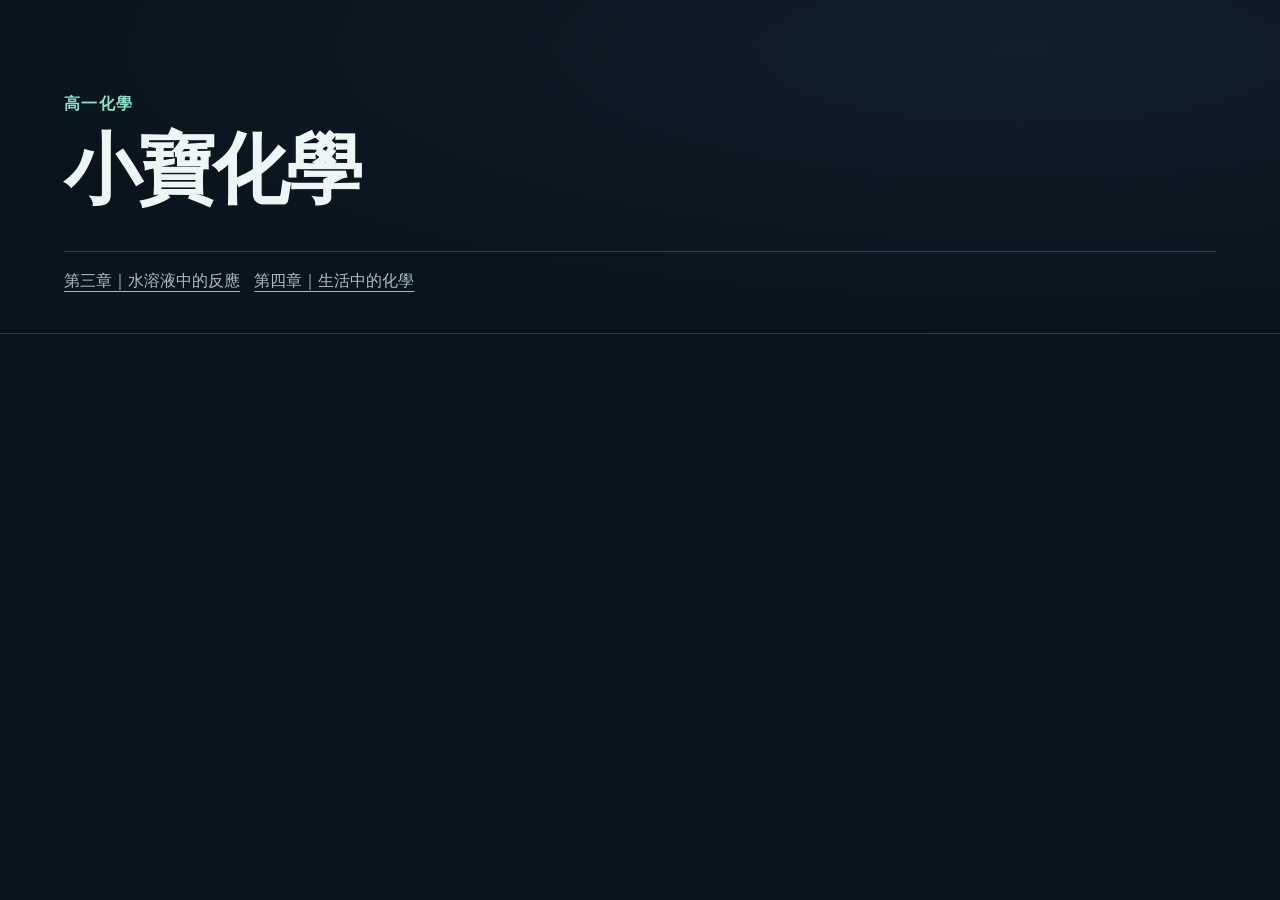
<file: SmallBabyChem/index.html>
<!doctype html>
<html lang="zh-Hant-TW">
<head>
  <meta charset="utf-8">
  <meta name="viewport" content="width=device-width,initial-scale=1">
  <title>小寶化學｜高一化學</title>
  <link rel="stylesheet" href="assets/course.css">
</head>
<body class="sidebar-off">
  <main>
    <header class="hero">
      <div class="hero-layout">
        <div class="hero-copy">
          <p class="eyebrow">高一化學</p>
          <h1>小寶化學</h1>
        </div>
      </div>
      <nav class="hero-toc" aria-label="章節目錄">
        <a href="H1_CH3/">第三章｜水溶液中的反應</a>
        <a href="H1_CH4/">第四章｜生活中的化學</a>
      </nav>
    </header>
  </main>
</body>
</html>
</file>
<file: SmallBabyChem/assets/course.css>
:root {
  color-scheme: dark;
  --canvas: #0a141d; --side: #0d1a24; --panel: #101f2a;
  --line: #2b404c; --ink: #edf5f5; --muted: #a9bdc3;
  --green: #8be1c9; --warm: #f3be90; --button-ink: #102b2b;
  --max: 72rem; --nav-width: 17rem; --reading-size: 1.14rem;
  font-family: "Noto Sans TC", "Microsoft JhengHei", system-ui, sans-serif;
  background: var(--canvas); color: var(--ink);
}
:root[data-theme="light"] {
  color-scheme: light; --canvas: #f3f7f6; --side: #e9f2f1;
  --panel: #fff; --line: #c6d9d7; --ink: #152e37; --muted: #486169;
  --green: #00675b; --warm: #884b28; --button-ink: #fff;
}
:root[data-large="true"] { --reading-size: 1.42rem; }
* { box-sizing: border-box; }
html { scroll-behavior: smooth; scroll-padding-top: 2rem; }
body { margin: 0; line-height: 1.7; }
a { color: var(--green); }
button, input { font: inherit; }
button { color: inherit; cursor: pointer; }
button, .action, .primary { border-radius: .5rem; }
button { padding: .42rem .72rem; background: var(--panel); border: 1px solid var(--line); }
button:disabled { cursor: default; opacity: .55; }
button:focus-visible, a:focus-visible, input:focus-visible, summary:focus-visible, [tabindex]:focus-visible { outline: .18rem solid var(--warm); outline-offset: .18rem; }
[hidden] { display: none !important; }
.skip-link { position: fixed; z-index: 10; top: .6rem; left: .6rem; transform: translateY(-160%); background: var(--panel); padding: .5rem 1rem; }
.skip-link:focus { transform: none; }
.sidebar { position: fixed; inset: 0 auto 0 0; width: var(--nav-width); padding: 1.5rem 1.1rem 1rem; border-right: 1px solid var(--line); background: var(--side); display: flex; flex-direction: column; z-index: 4; }
.sidebar-header { display: grid; gap: .1rem; padding: 0 .42rem; }
.brand { font-size: 1.35rem; color: var(--ink); font-weight: 750; text-decoration: none; letter-spacing: .06em; }
.sidebar-header span, .progress-label { color: var(--muted); font-size: .9rem; }
.side-controls { display: flex; flex-wrap: wrap; gap: .35rem; padding: .85rem 0; }
.side-controls button { flex: 1 0 auto; font-size: .9rem; }
.contents { flex: 1; overflow: auto; scrollbar-width: thin; padding: .3rem 0 1rem; }
.contents ol, .contents ul { list-style: none; margin: 0; padding: 0; }
.contents li + li { margin-top: .26rem; }
.contents summary { display: list-item; padding: .45rem .4rem; color: var(--muted); cursor: pointer; }
.contents a { color: var(--ink); text-decoration: none; }
.contents summary a { font-weight: 700; font-size: .94rem; }
.contents ul { border-left: 1px solid var(--line); margin-left: .7rem; padding-left: .58rem; }
.contents ul a { display: block; padding: .2rem .42rem; color: var(--muted); font-size: .91rem; line-height: 1.45; }
.contents details.active > summary a, .contents a:hover, .contents a[aria-current] { color: var(--green); }
.contents details.active > summary { background: var(--panel); border-radius: .4rem; }
.side-footer { display: grid; gap: .3rem; border-top: 1px solid var(--line); padding: .75rem .42rem 0; }
.progress-label { display: flex; justify-content: space-between; }
progress { width: 100%; height: .6rem; accent-color: var(--green); }
.chapter-link { font-size: .94rem; margin-top: .5rem; text-decoration: none; }
.mobile-bar, #overlay { display: none; }
.restore-menu { position: fixed; z-index: 3; top: .75rem; left: .75rem; background: var(--side); }
main { margin-left: var(--nav-width); }
body.sidebar-off .sidebar { display: none; }
body.sidebar-off main { margin-left: 0; }
.hero { border-bottom: 1px solid var(--line); padding: clamp(2.4rem, 7vw, 6rem) clamp(1rem, 4.5vw, 4.5rem) 2.4rem; background: radial-gradient(ellipse at 80% 15%, var(--panel), transparent 72%); }
.hero-layout { display: grid; grid-template-columns: minmax(0, 1fr) minmax(8rem, 21rem); align-items: center; gap: 1rem; max-width: var(--max); margin: auto; }
.eyebrow { color: var(--green); font-size: 1rem; font-weight: 750; letter-spacing: .09em; margin: 0 0 .55rem; }
.eyebrow span { color: var(--warm); }
h1, h2 { font-family: "Noto Serif TC", "Songti TC", "PMingLiU", "Microsoft JhengHei", serif; }
h1 { font-size: clamp(2.3rem, 6vw, 5.7rem); letter-spacing: -.04em; line-height: 1.17; margin: 0; }
/* The chapter numeral remains subordinate to the page title. */
.chapter-art { position: relative; justify-self: center; width: min(100%, 20rem); aspect-ratio: 1; display: grid; place-items: center; isolation: isolate; }
.chapter-art > span { font-family: Consolas, monospace; font-size: clamp(3rem, 9vw, 7.2rem); line-height: 1; letter-spacing: -.09em; color: var(--warm); }
.orbit { position: absolute; inset: 13%; border: 1px solid var(--line); border-radius: 50%; transform: rotate(var(--angle)) scaleY(.52); }
.orbit::after { content: ""; position: absolute; right: 9%; top: 11%; width: .65rem; height: .65rem; border-radius: 50%; background: var(--green); }
.orbit-one { --angle: 27deg; }
.orbit-two { --angle: -32deg; }
.orbit-three { --angle: 89deg; }
.hero-description { margin: 1rem 0 1.25rem; color: var(--muted); font-size: 1.2rem; }
.hero-actions { display: flex; flex-wrap: wrap; gap: .65rem; }
.hero-actions a { display: inline-block; padding: .52rem .85rem; text-decoration: none; font-weight: 680; }
.primary { background: var(--green); color: var(--button-ink); border: 1px solid var(--green); }
.action { border: 1px solid var(--line); color: var(--ink); }
.action:hover, button:hover { border-color: var(--green); }
.hero-toc { display: flex; flex-wrap: wrap; gap: .55rem .9rem; border-top: 1px solid var(--line); padding-top: 1rem; margin: 2.2rem auto 0; max-width: var(--max); }
.hero-toc a { color: var(--muted); font-size: .98rem; text-underline-offset: .3em; text-decoration-thickness: 1px; }
.hero-toc a:hover { color: var(--green); }
.hero-total { max-width: var(--max); margin: .8rem auto 0; color: var(--muted); font-size: .92rem; }
.content-width { max-width: calc(var(--max) + 6rem); padding: 0 clamp(1rem, 4.5vw, 4.5rem); margin: auto; }
.chapter-section { margin: clamp(2rem, 5.5vw, 4.5rem) 0; }
.section-head { display: flex; align-items: baseline; gap: .8rem; border-bottom: .12rem solid var(--line); padding-bottom: .6rem; }
.section-code { color: var(--warm); font-family: Consolas, monospace; font-size: 1.42rem; white-space: nowrap; }
h2 { margin: 0; font-size: clamp(1.65rem, 4vw, 2.7rem); line-height: 1.3; }
.lesson { border-bottom: 1px solid var(--line); padding: 1.45rem 0; scroll-margin-top: 1.4rem; }
.lesson:target { border-left: 3px solid var(--green); padding-left: .8rem; }
.lesson-head { display: flex; align-items: baseline; justify-content: space-between; flex-wrap: wrap; gap: .25rem 1rem; }
.lesson-head h3, .lesson-head h4 { margin: 0; font-size: clamp(1.28rem, 2.6vw, 1.65rem); color: var(--ink); line-height: 1.45; }
.slide-link { color: var(--muted); font-size: .9rem; text-underline-offset: .2em; white-space: nowrap; }
.slide-link:hover { color: var(--green); }
.lesson-body { font-size: var(--reading-size); }
.lesson-body p, .equation { margin: .62rem 0; }
.equation { overflow-x: auto; padding: .3rem .5rem; border-left: 2px solid var(--line); background: var(--panel); }
math { font-size: 1.09em; color: var(--ink); white-space: nowrap; }
.options { list-style: none; padding: 0 0 0 .8rem; display: grid; gap: .35rem; margin: .85rem 0 .25rem; border-left: 2px solid var(--line); }
.options li { max-width: 54rem; overflow-x: auto; padding-inline: .15rem; }
.source-page { color: var(--muted); font-size: .9rem; margin: .7rem 0 0; }
.practice-label { color: var(--warm); font-size: 1.11rem; padding: .6rem .8rem; margin: 2rem 0 0; background: var(--panel); border-left: .2rem solid var(--warm); }
.table-wrap { overflow: auto; border: 1px solid var(--line); border-radius: .6rem; margin: .9rem 0; }
table { border-collapse: collapse; width: 100%; text-align: left; }
th, td { padding: .6rem .7rem; border-bottom: 1px solid var(--line); min-width: 3.9rem; }
td { vertical-align: top; }
th { background: var(--panel); color: var(--green); }
tr:last-child td { border-bottom: 0; }
figure { margin: 1rem 0; }
figure a { display: block; background: #fff; border-radius: .6rem; border: 1px solid var(--line); text-align: center; overflow: hidden; }
figure img { display: block; width: auto; height: auto; max-width: 100%; max-height: 48rem; margin: 0 auto; }
figcaption { color: var(--muted); font-size: .93rem; margin-top: .4rem; }
.page-footer { border-top: 1px solid var(--line); display: flex; flex-wrap: wrap; justify-content: space-between; padding: 1.5rem 0 2.5rem; gap: 1rem; }
dialog { position: fixed; margin: auto; inset: 0; width: min(96vw, 115rem); max-width: 96vw; max-height: 95vh; height: 95vh; padding: 0; background: var(--side); border: 1px solid var(--line); border-radius: .65rem; color: var(--ink); }
dialog[open] { display: grid; grid-template-rows: auto minmax(0, 1fr) auto; }
dialog::backdrop { background: #02090ee0; }
.viewer-bar, .viewer-controls { display: flex; flex-wrap: wrap; gap: .4rem .65rem; align-items: center; padding: .65rem .85rem; }
.viewer-bar strong { flex: 1; }
.viewer-controls { justify-content: center; border-top: 1px solid var(--line); }
.viewer-controls input { text-align: center; width: 4.8rem; border: 1px solid var(--line); border-radius: .4rem; background: var(--panel); color: var(--ink); padding: .3rem; }
.viewer-stage { overflow: auto; background: #09111a; display: flex; align-items: center; justify-content: center; }
.viewer-stage img { display: block; width: 100%; height: 100%; object-fit: contain; }
.viewer-stage.zoomed { display: block; }
.viewer-stage.zoomed img { width: max(145%, 85rem); height: auto; max-width: none; }
@media (max-width: 900px) {
  :root { --nav-width: 18rem; }
  html { scroll-padding-top: 4.1rem; }
  .mobile-bar { display: flex; position: sticky; top: 0; z-index: 3; justify-content: space-between; align-items: center; gap: .4rem; background: var(--side); padding: .55rem .8rem; border-bottom: 1px solid var(--line); }
  .mobile-bar > a { color: var(--ink); font-weight: 700; text-decoration: none; }
  .sidebar, body.sidebar-off .sidebar { display: none; }
  body.menu-open .sidebar { display: flex; width: min(var(--nav-width), 87vw); }
  body.menu-open #overlay { display: block; position: fixed; inset: 0; z-index: 3; padding: 0; border: 0; border-radius: 0; background: #03080cb5; }
  main { margin-left: 0; }
  .restore-menu { display: none; }
  .hero-layout { grid-template-columns: minmax(0, 1fr) minmax(4rem, 10rem); }
}
@media (max-width: 500px) {
  .hero-layout { grid-template-columns: 1fr; }
  .chapter-art { display: none; }
  .hero { padding-top: 2rem; }
  .hero-toc { margin-top: 1.35rem; }
  .hero-description { font-size: 1.04rem; }
  .lesson-head { display: grid; }
}
@media (prefers-reduced-motion: reduce) { html { scroll-behavior: auto; } }
</file>
